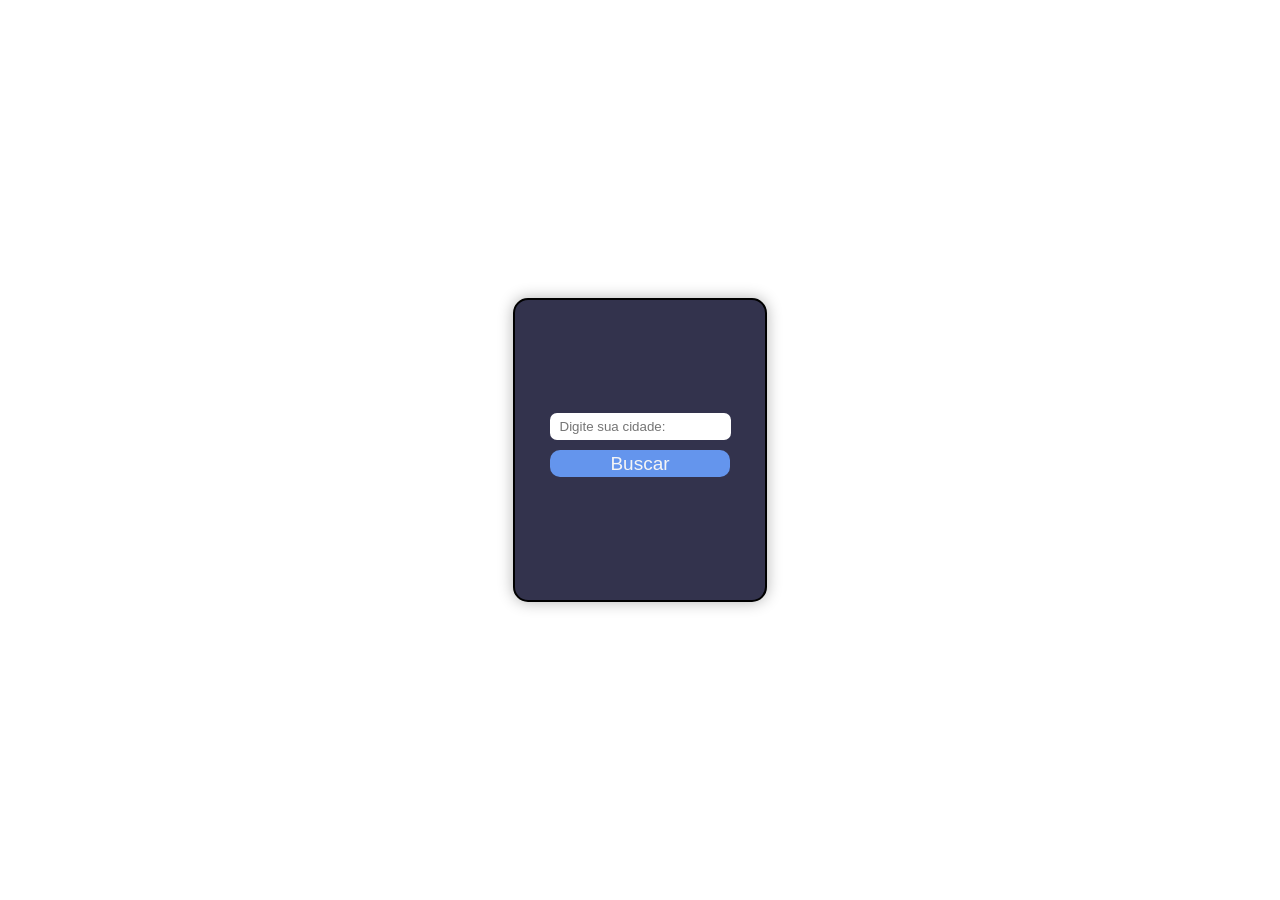
<file: index.html>
<!DOCTYPE html>
<html lang="en">
<head>
  <meta charset="UTF-8">
  <meta name="viewport" content="width=device-width, initial-scale=1.0">
  <title>clima site</title>
  <link rel="stylesheet" href="style.css">
</head>
<body>
    <div class="conteudo">

      <input type="text" id="cidade" placeholder="Digite sua cidade:">
      <button id="btnBuscar" onclick="buscarcidade()">Buscar</button>
      <div id="resultado"></div>
    </div>
    
   <script src="script.js"></script>
</body>
</html>
</file>
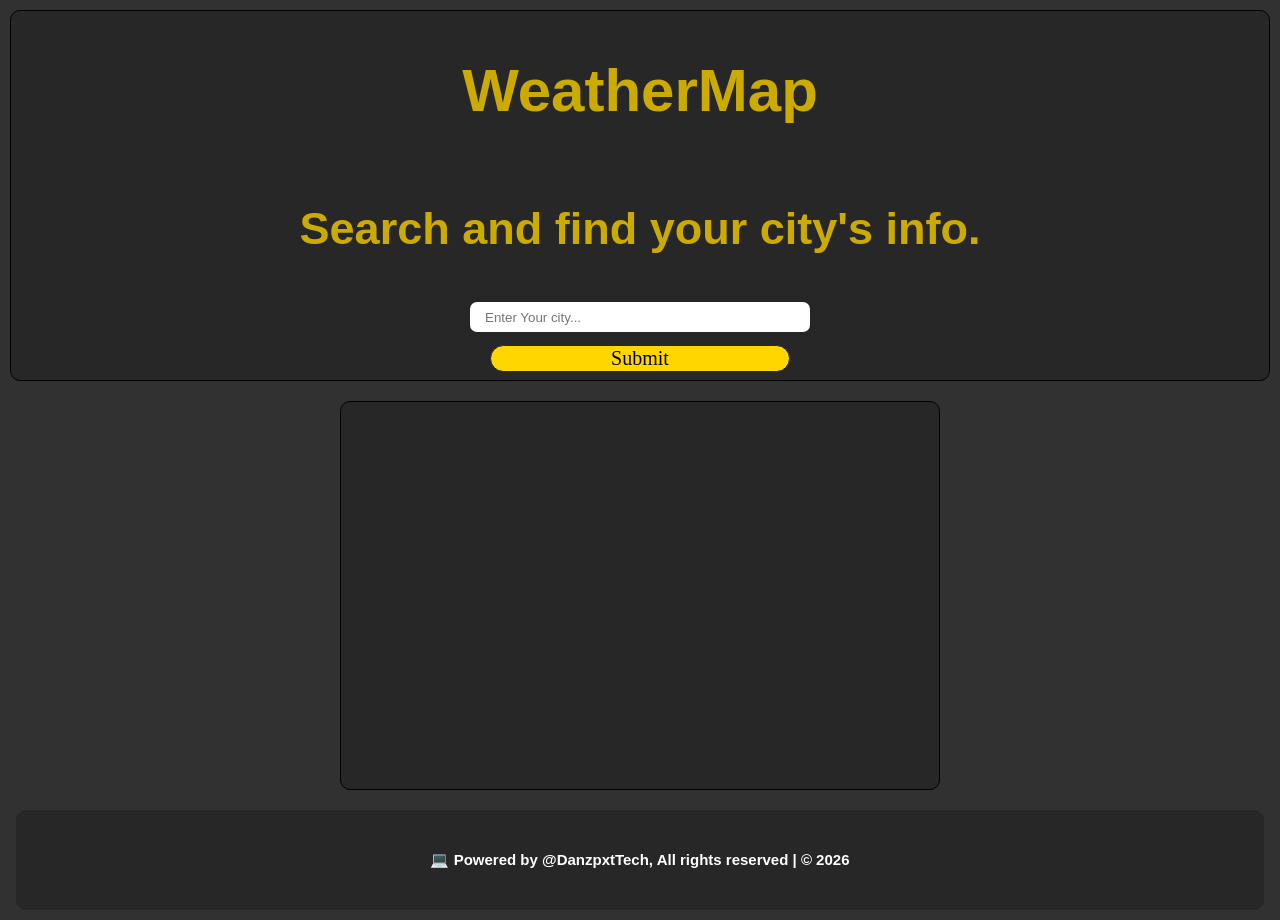
<file: ApiOpenWheater/index.html>
<!doctype html>
<html lang="en">
  <head>
    <meta charset="UTF-8" />
    <meta name="viewport" content="width=device-width, initial-scale=1.0" />
    <link rel="stylesheet" href="src/style.css" />
    <title>Search for your city!, enjoy!</title>
  </head>
  <body>
    <header>
      <h1>WeatherMap</h1>
      <h2>Search and find your city's info.</h2>
      <input type="text" placeholder="Enter Your city..." id="city" required />
      <button type="button" id="Search" onclick="getWeather()">Submit</button>
    </header>

    <main>
      <div class="metadata"></div>
    </main>
    <footer>💻 Powered by @DanzpxtTech, All rights reserved | © 2026</footer>
    <script src="src/script.js"></script>
  </body>
</html>
</file>
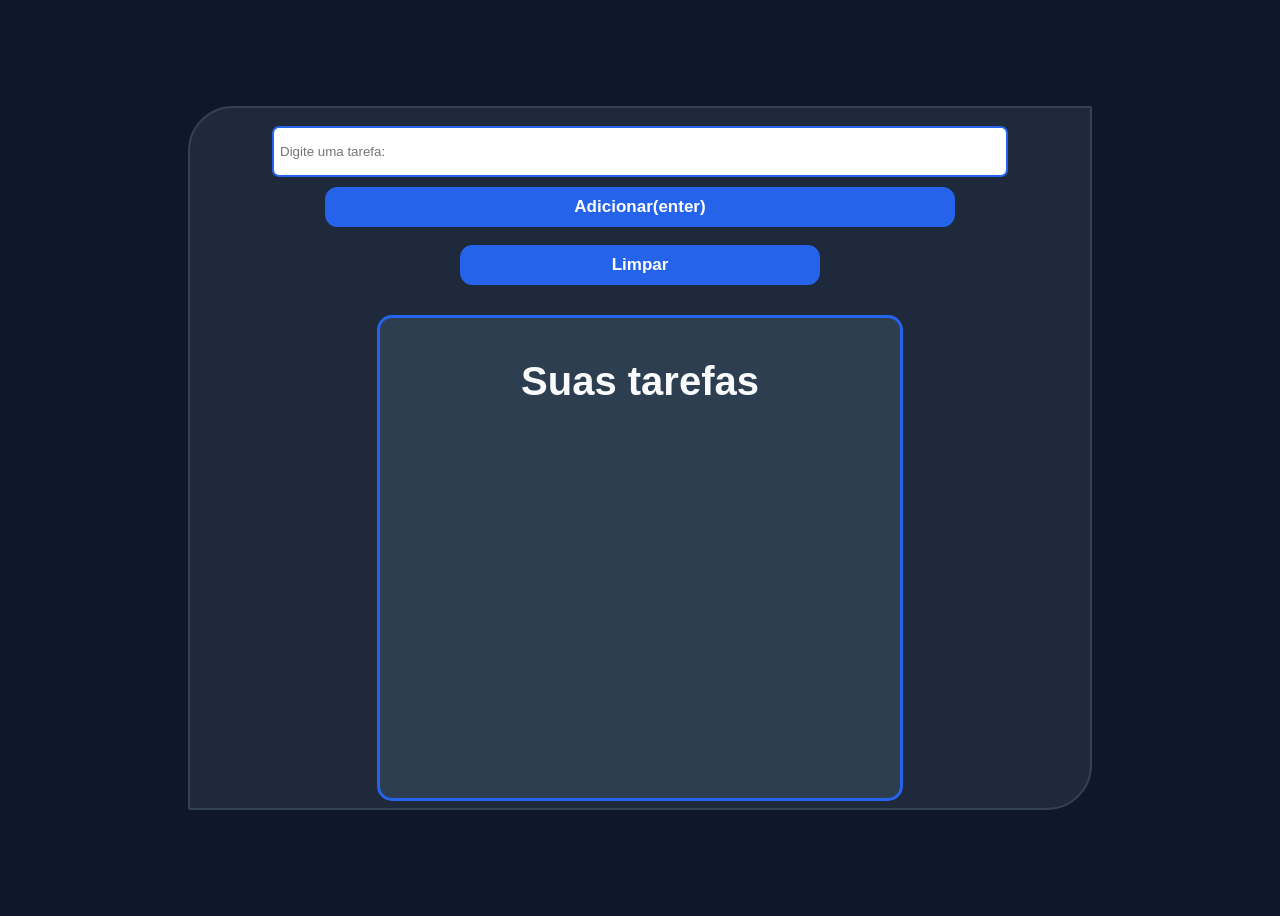
<file: To-do-List/index.html>
<!DOCTYPE html>
<html lang="en">
<head>
    <meta charset="UTF-8">
    <meta name="viewport" content="width=device-width, initial-scale=1.0">
    <title>To-DoList</title>
    <link rel="stylesheet" href="style.css">
</head>
<body>
    <div class="container">
        <input type="text" placeholder="Digite uma tarefa:" id="tarefa">
        <button type="submit" id="add" onclick="adicionartarefa()"><strong>Adicionar(enter)</strong></button>
        <br>
        <button type="reset" id="clean" onclick="limparlista()"><strong>Limpar</strong></button>
        <div class="lista-tarefa">
            <h1><strong>Suas tarefas</strong></h1>
            <ul id="ul">

            </ul>
        </div>
    </div>
    <script src="script.js"></script>
</body>
</html>
</file>
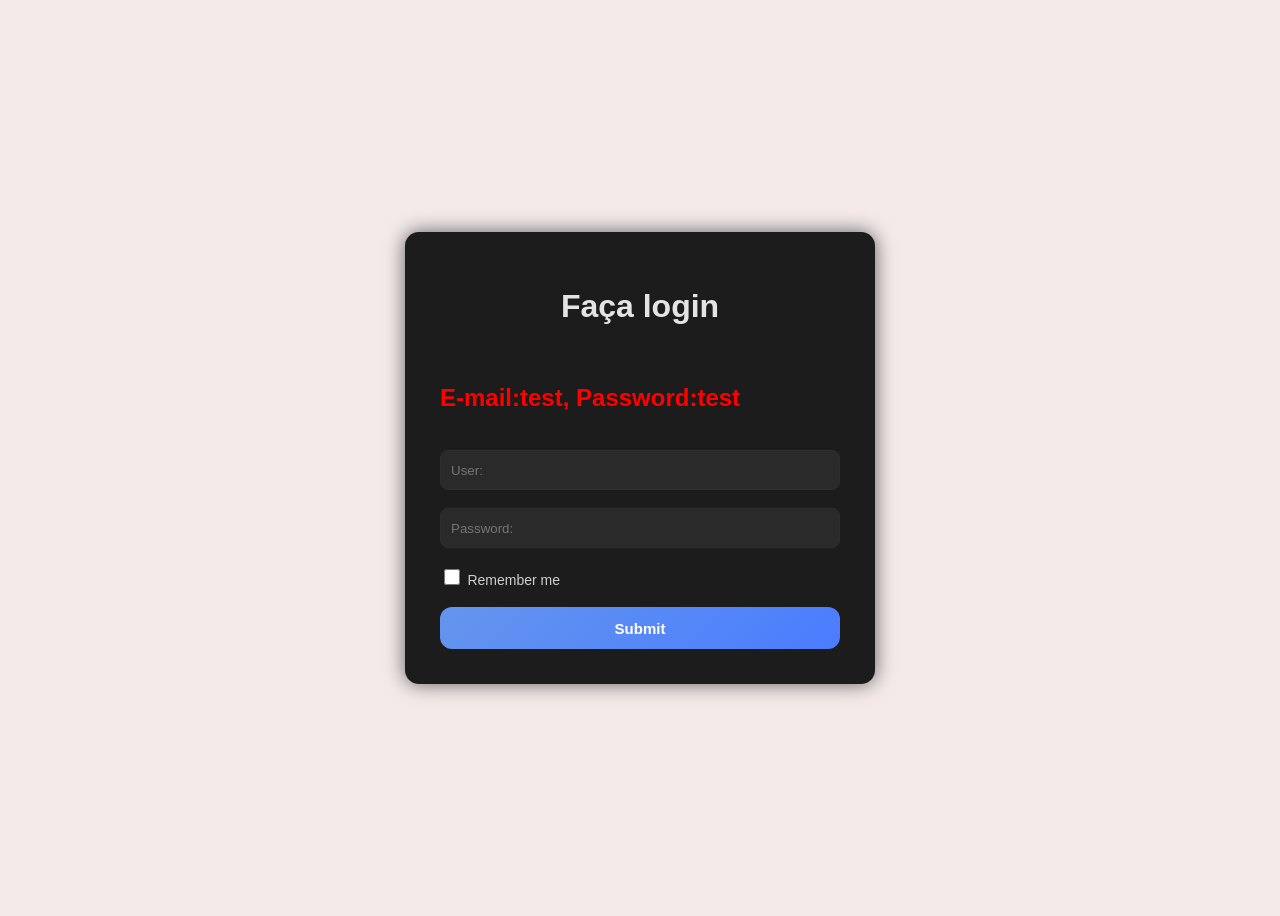
<file: TaskManager/Loginp/index.html>
<!doctype html>
<html lang="en">
  <head>
    <meta charset="UTF-8" />
    <meta name="viewport" content="width=device-width, initial-scale=1.0" />
    <title>Login</title>
    <link rel="stylesheet" href="src/style.css" />
    <link
      rel="icon"
      href="/Gerenciador_tarefas/Loginp/assets/do-utilizador.png"
    />
  </head>
  <body>
    <form class="container">
      <h1>Faça login</h1>

      <h2 style="color: red" ;>E-mail:test, Password:test</h2>

      <input type="text" placeholder="User:" required id="user" />
      <input type="password" placeholder="Password:" required id="password" />

      <div class="check-area">
        <input type="checkbox" id="check" />
        <label for="check">Remember me</label>
      </div>

      <button type="button" onclick="login()">Submit</button>
    </form>
    <script src="src/app.js"></script>
  </body>
</html>
</file>
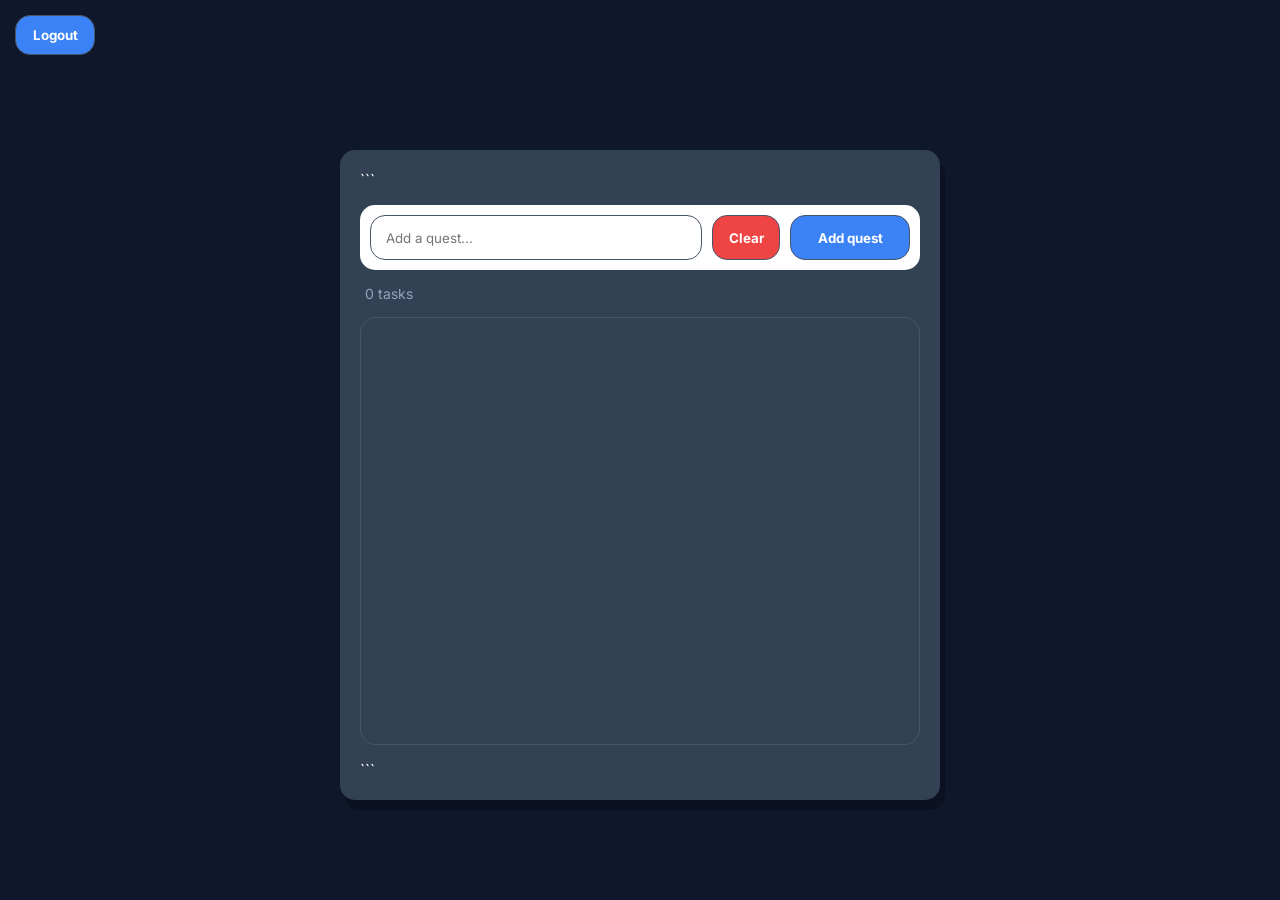
<file: TaskManager/tarefas gerenciador/Main/tarefas.html>
<!doctype html>

<html lang="en">
  <head>
    <meta charset="UTF-8" />
    <meta name="viewport" content="width=device-width, initial-scale=1.0" />

    <title>Task Manager</title>

    <link rel="stylesheet" href="src/style.css" />

    <link rel="preconnect" href="https://fonts.googleapis.com" />
    <link rel="preconnect" href="https://fonts.gstatic.com" crossorigin />

    <link
      href="https://fonts.googleapis.com/css2?family=Inter:wght@400;500;600;700&display=swap"
      rel="stylesheet"
    />
  </head>

  <body>
    <header>
      <button
        type="button"
        id="logout"
        title="Logout from the page"
        onclick="LogOut()"
      >
        Logout
      </button>
    </header>

    <div class="container">
      ```
      <label class="search-label">
        <input type="text" placeholder="Add a quest..." id="quest" />

        <button id="X-button" onclick="Clearx()">Clear</button>

        <button id="addquest" onclick="AddQuest()">Add quest</button>
      </label>

      <div class="task-info">
        <span id="task-counter">0 tasks</span>
      </div>

      <div class="quests"></div>
      ```
    </div>

    <script src="./src/script.js"></script>
  </body>
</html>
</file>
<file: style.css>
body {
    font-family: 'Lucida Sans', 'Lucida Sans Regular', 'Lucida Grande', 'Lucida Sans Unicode', Geneva, Verdana, sans-serif;
    display: flex;
    justify-content: center;
    align-items: center;
    flex-direction: column;
    height: 100vh;
    margin: 0;
}

.conteudo {
    overflow: auto;
    border-radius: 15px;
    border: 2px solid black;
    background-color: rgb(51, 51, 77);
    min-height: 300px;
    width: 250px;
    margin: 0;
    display: flex;
    align-items: center;
    flex-direction: column;
    justify-content: center;
    gap: 10px;
}

.conteudo input {
    border-radius: 7px;
    border: none;
    outline: none;
    height: 25px;
    color: black;
}

.conteudo button {
    border-radius: 10px;
    border: none;
    height: 27px;
    width: 180px;
    font-size: 19px;
    background-color: cornflowerblue;
    color: whitesmoke;
}

#resultado {
    max-width: 100%;
    word-wrap: break-word;
    text-align: center;
    color: white;
    width: 100%;
}

.conteudo button:active {
    transition: ease-in, 0.6s;
    transform: scale(0.9);
}

.conteudo {
    box-shadow: 0 0 15px rgba(0,0,0,0.3);
}

.conteudo input {
    padding-left: 10px;
}

.conteudo button {
    cursor: pointer;
    transition: 0.2s;
}

.conteudo button:hover {
    opacity: 0.9;
}
</file>
<file: ApiOpenWheater/src/style.css>
:root {
  /* Main colors */
  --bg-color: #323131;
  --surface-color: #282727;
  --border-color: #262626;
  --shadow-color: rgba(124, 116, 116, 0.747);

  /* Yellows */
  --yellow-primary: #ffd600;
  --yellow-hover: #ffea00;
  --yellow-dark: #ccab00;

  /* Text */
  --text-primary: #ffffff;
  --text-secondary: #a3a3a3;
  --text-button: #000000;
}

* {
  box-sizing: border-box;
}

body {
  background-color: var(--bg-color);
  margin: 10px;
  min-height: 100vh;
  font-family:
    "Lucida Sans", "Lucida Sans Regular", "Lucida Grande",
    "Lucida Sans Unicode", Geneva, Verdana, sans-serif;

  display: flex;
  flex-direction: column;
  gap: 5px;
}

header {
  align-items: center;
  border-radius: 10px;
  flex-direction: column;
  display: flex;
  font-size: 30px;
  color: var(--yellow-dark);
  background-color: var(--surface-color);
  padding: 5px;
  border: 1px solid black;
  width: 100%;
  height: auto;
  margin: 0;
}

main {
  flex: 1;
  flex-direction: column;
  display: flex;
  border-radius: 10px;
  color: #ffffff;
  background-color: var(--surface-color);
  border: 1px solid black;
  width: 95%;
  max-width: 600px;
  height: 200px;
  margin: 15px;
  align-self: center;
}

footer {
  justify-content: center;
  align-items: center;
  display: flex;
  border-radius: 10px;
  font-weight: bold;
  font-size: 15px;
  color: #ffffff;
  background-color: var(--surface-color);

  border: 1px solid var(--border-color);
  width: 99%;
  height: 100px;

  align-self: center;
}

#city {
  outline: none;
  padding: 15px;
  border: 5px solid var(--border-color);
  margin: 5px;
  width: 350px;
  height: 40px;
  border-radius: 12px;
  border-top-left-radius: 12px;
  border-top-right-radius: 12px;
  border-bottom-right-radius: 12px;
  border-bottom-left-radius: 12px;
}

#Search {
  margin: 3px;
  outline: none;
  text-decoration: none;
  font-family: Georgia, "Times New Roman", Times, serif;
  cursor: pointer;
  border-radius: 15px;
  border: 1px solid var(--border-color);
  background-color: var(--yellow-primary);
  color: var(--text-button);
  font-size: 20px;
  width: 300px;
  transition:
    transform 0.25s ease-in-out,
    box-shadow 0.25s ease-in-out;
}

#Search:hover {
  transform: scale(1.05);
  box-shadow: 4px 5px var(--shadow-color);
}

#Search:active {
  transform: scale(1);
}
</file>
<file: To-do-List/style.css>
:root {
  --bg-principal: #0f172a;
  --bg-card: #1e293b;
  --borda: #334155;
  --texto-secundario: #94a3b8;
  --texto-principal: #f8fafc;
  --destaque: #2563eb;
  --bg-secundario: #2c3e50;
}

body {
    font-family: Arial, Helvetica, sans-serif;
    background-color: var(--bg-principal);
    height: 100vh;
    display: flex;
    justify-content: center;
    align-items: center;
}

.container {
    border-radius: 45px 2px 45px 2px;
    border: 2px solid var(--borda);
    display: flex;
    justify-content: center;
    align-items: center;
    flex-direction: column;
    background-color: var(--bg-card);
    height: 700px;
    width: 900px;
}

.lista-tarefa h1 {
    margin-bottom: auto;
    align-self: center;
    color: var(--texto-principal);
}

.lista-tarefa {
    font-size: 20px;
    margin-top: 30px;
    border-radius: 15px;
    border: 3px solid var(--destaque);
    align-items: flex-start;
    display: flex;
    background-color: var(--bg-secundario);
    height: 450px;
    width: 490px;
    overflow-y: auto;
    flex-direction: column;
    justify-content: center;
    padding: 15px;
}

.container input {
    height: 35px;
    width: 80%;
    border: 2.4px solid var(--destaque);
    outline: none;
    border-radius: 7px;
    padding: 6px;
    margin: 10px;
}

.container button {
    width: 70%;
    height: 40px;
    font-size: 17px;
    border-radius: 12px;
    border: 1px solid var(--destaque);
    background-color: #2563eb;
    color: white;
    transition: 0.25s ease-in-out;
    cursor: pointer ;
}

.container button:hover {
    transform: scale(1.040);
}

.container button:active {
    transition: 0.1s ease-out;
    transform: scale(1);
}

.lista-tarefa ul {
    height: 70%;
    width: 75%;
    margin: auto;
    color: var(--texto-principal);
    font-family: 'Segoe UI', Tahoma, Geneva, Verdana, sans-serif;
    font-size: 30px;
}

#clean {
    width: 40%;
}
</file>
<file: TaskManager/Loginp/src/style.css>
body {
  background-color: #f4eaea;
  color: #e4e4e4;
  min-height: 100vh;
  display: flex;
  justify-content: center;
  align-items: center;
  font-family: "Segoe UI", Arial, sans-serif;
}

.container {
  background-color: #1c1c1c;
  width: 400px;
  padding: 35px;
  border-radius: 14px;
  display: flex;
  flex-direction: column;
  gap: 18px;
  box-shadow: 0 0 20px rgba(0, 0, 0, 0.6);
}

.container label {
  font-size: 14px;
  font-weight: 500;
  color: #cfcfcf;
  align-self: flex-start;
}

.container input {
  height: 38px;
  border: 1px solid #2e2e2e;
  border-radius: 8px;
  padding: 0 10px;
  background-color: #2a2a2a;
  color: white;
  outline: none;
  transition: 0.2s;
}

.container input:focus {
  border-color: cornflowerblue;
  box-shadow: 0 0 5px cornflowerblue;
}

.container button {
  width: 100%;
  height: 42px;
  cursor: pointer;
  border: none;
  color: white;
  background: linear-gradient(135deg, cornflowerblue, #4a7cff);
  border-radius: 12px;
  font-size: 15px;
  font-weight: bold;
  transition: 0.2s;
}

.container button:hover {
  transform: scale(1.03);
  filter: brightness(1.1);
}

#check {
  width: 16px;
  height: 16px;
  cursor: pointer;
}

.container button:active {
  transform: scale(1);
}

.container h1 {
  justify-content: center;
  align-items: center;
  display: flex;
  align-self: center;
}
</file>
<file: TaskManager/tarefas gerenciador/Main/src/style.css>
:root {
  /* Backgrounds */
  --bg-black: black;
  --bg-white: white;
  --bg: #0f172a;
  --card: #1e293b;
  --card-light: #334155;

  /* Text */
  --text: #f8fafc;
  --text-secondary: #94a3b8;

  /* Borders */
  --border: #475569;

  /* Primary */
  --primary: #3b82f6;
  --primary-hover: #2563eb;

  /* Danger */
  --danger: #ef4444;
  --danger-hover: #dc2626;

  /* Success */
  --success: #22c55e;

  --shadow: rgba(0, 0, 0, 0.25);
}

* {
  margin: 0;
  padding: 0;
  box-sizing: border-box;
  font-family:
    "Inter",
    system-ui,
    -apple-system,
    sans-serif;
}

body {
  background-color: var(--bg);
  display: flex;
  justify-content: center;
  align-items: center;
  min-height: 100vh;
  padding: 70px 20px 20px;
}

.container {
  color: var(--text);
  width: 600px;
  height: 650px;
  max-width: 100%;
  background: var(--card-light);
  border-radius: 15px;
  box-shadow: 5px 10px var(--shadow);
  padding: 20px;
  display: flex;
  flex-direction: column;
  gap: 15px;
}

.search-label {
  background-color: var(--bg-white);
  display: flex;
  align-items: center;
  gap: 10px;
  min-height: 60px;
  border-radius: 15px;
  width: 100%;
  padding: 10px;
}

.search-label input {
  flex: 1;
  min-width: 0;
  height: 45px;
  padding: 0 15px;
  border-radius: 15px;
  border: 1px solid var(--border);
  outline: none;
  transition: 0.2s;
}

.search-label input:focus {
  border-color: var(--card-light);
  box-shadow: 5px 15px var(--shadow);
}

.search-label button {
  height: 45px;
  border-radius: 15px;
  border: 1px solid var(--border);
  cursor: pointer;
  transition: 0.15s;
}

.search-label button:hover {
  transform: scale(1.05);
}

.search-label button:active {
  transform: scale(0.97);
}

.search-label button:first-of-type {
  width: 68px;
}

#addquest {
  width: 120px;
  background: var(--primary);
  font-weight: bold;
  color: var(--bg-white);
}

#addquest:hover {
  background: var(--primary-hover);
}

#addquest:active {
  background-color: var(--success);
}

#X-button {
  font-weight: bold;
  color: var(--bg-white);
  background-color: var(--danger);
}

#X-button:hover {
  background-color: var(--danger-hover);
}

#X-button:active {
  background-color: var(--danger);
}

.task-info {
  display: flex;
  justify-content: space-between;
  color: var(--text-secondary);
  font-size: 14px;
  padding: 0 5px;
}

.quests {
  color: var(--text);
  flex: 1;
  border: 1px solid var(--border);
  border-radius: 15px;
  background: var(--card-light);
  overflow-y: auto;
  padding: 20px;
  font-size: 18px;
}

.quests li {
  list-style-type: none;
  min-height: 50px;
  padding: 10px;
  margin-bottom: 10px;
  border-radius: 10px;
  color: var(--bg-black);
  border: 1px solid var(--border);
  background-color: var(--bg-white);

  display: flex;
  align-items: center;
  gap: 10px;
}

.quests li input[type="checkbox"] {
  width: 18px;
  height: 18px;
  cursor: pointer;
  flex-shrink: 0;
}

.task-text {
  flex: 1;
  overflow-wrap: break-word;
}

.quests li.completed .task-text {
  text-decoration: line-through;
  color: var(--text-secondary);
}

.delete-task {
  width: 30px;
  height: 30px;
  border: none;
  border-radius: 8px;
  background-color: var(--danger);
  color: var(--bg-white);
  cursor: pointer;
  font-weight: bold;
}

.delete-task:hover {
  background-color: var(--danger-hover);
}

.empty-message {
  color: var(--text-secondary);
  text-align: center;
  margin-top: 30px;
}

header {
  position: fixed;
  top: 15px;
  left: 15px;
}

header button {
  color: var(--bg-white);
  width: 80px;
  height: 40px;
  border: 1px solid var(--border);
  border-radius: 15px;
  background: var(--primary);
  font-weight: bold;
  cursor: pointer;
  transition: 0.15s;
}

header button:hover {
  transform: scale(1.05);
  background: var(--danger-hover);
}

header button:active {
  transform: scale(1);
  background-color: var(--danger);
}

@media (max-width: 600px) {
  body {
    padding: 70px 10px 10px;
  }

  .container {
    height: calc(100vh - 80px);
    padding: 12px;
  }

  .search-label {
    gap: 5px;
  }

  .search-label input {
    width: 100%;
  }

  .search-label button:first-of-type {
    width: 55px;
  }

  #addquest {
    width: 90px;
  }

  .quests {
    padding: 12px;
  }
}
</file>
